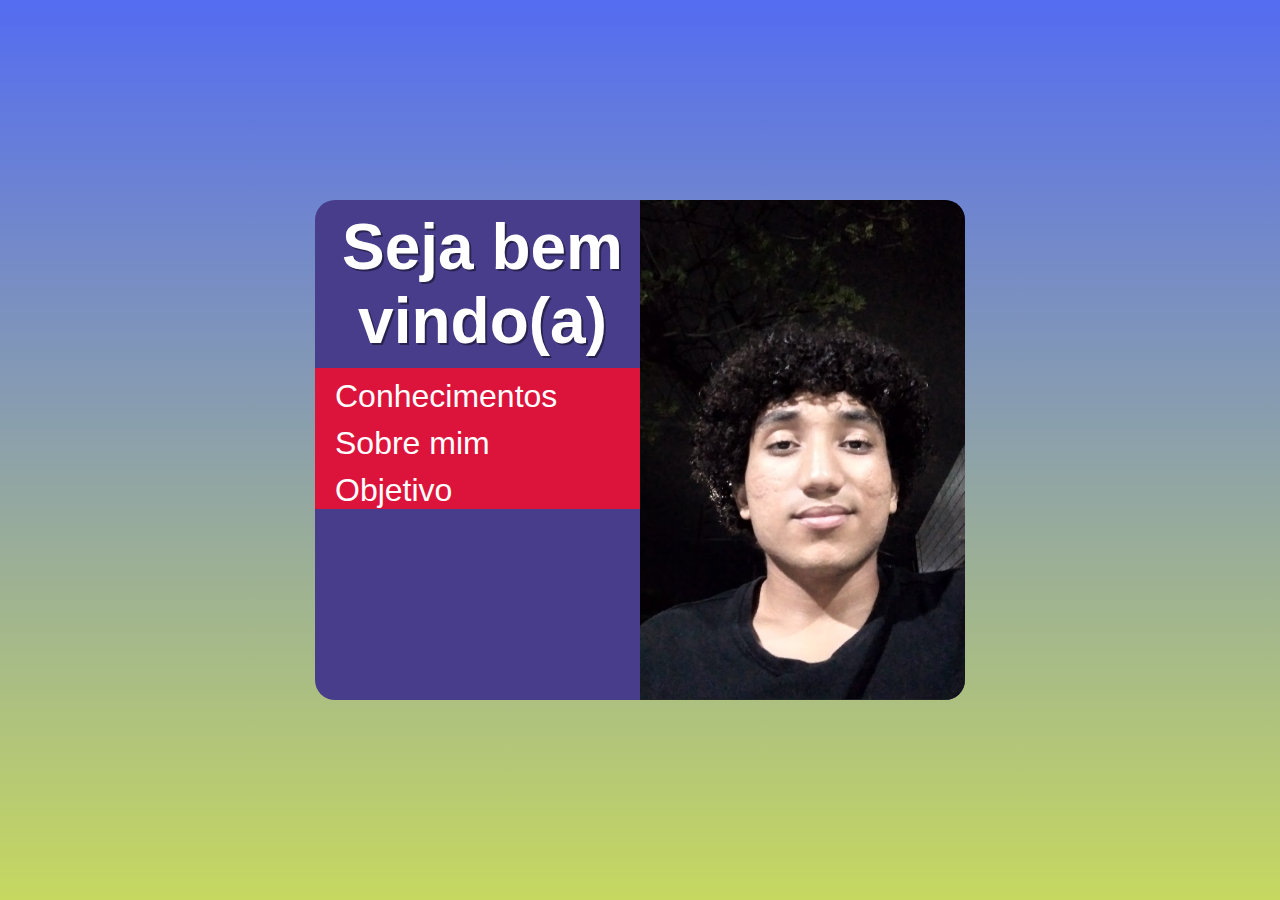
<file: index.html>
<!DOCTYPE html>
<html lang="pt-br">
<head>
    <meta charset="UTF-8">
    <meta http-equiv="X-UA-Compatible" content="IE=edge">
    <meta name="viewport" content="width=device-width, initial-scale=1.0">
    <link rel="stylesheet" href="estilos/style.css">
    <link rel="stylesheet" href="estilos/queries.css">
    <title>Projeto-menu</title>
</head>
<body>
    <main>
        <section id="login">
          <div id="imagem">
            
          </div>

         <div id="title-text">
           <h1>Seja bem vindo(a)</h1>
         </div>
          <div id="menu-texts">
            <a href="principal.html">
                <p>Conhecimentos</p>
            </a>
            <a href="#">
                <p>Sobre mim </p>
            </a>
            <a href="#">
                <p>Objetivo</p>
            </a>
                
          </div>
        </section>
    </main>
</body>
</html>
</file>
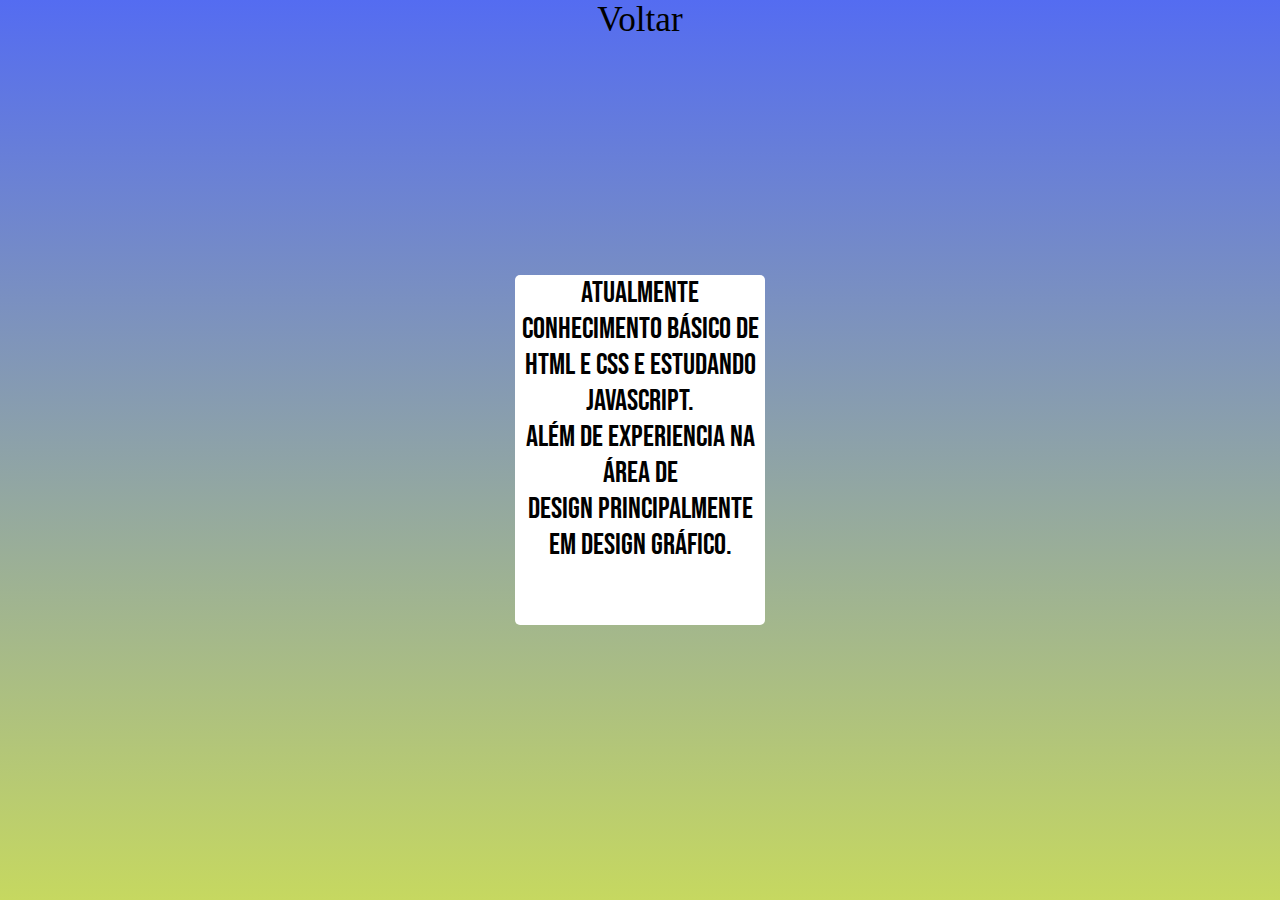
<file: principal.html>
<!DOCTYPE html>
<html lang="pt-br">
<head>
    <meta charset="UTF-8">
    <meta http-equiv="X-UA-Compatible" content="IE=edge">
    <meta name="viewport" content="width=device-width, initial-scale=1.0">
    <title>Document</title>
    <link rel="stylesheet" href="estilos/principal.css">
    <link rel="stylesheet" href="estilos/queriep.css">
</head>
<body>
    <header>
        <nav>
            <a href="index.html" id="voltar">Voltar</a>
        </nav>
    </header>
    <main>
        <section class="container">
            <p class="conhe">
                Atualmente Conhecimento básico de <br>Html e Css e estudando Javascript.
                <br>Além de experiencia na área de <br>design principalmente em design Gráfico.
            
            </p>
        </section>
    </main>
</body>
</html>
</file>
<file: estilos/style.css>
@charset "UTF-8";

*{
    margin: 0px;
    padding: 0px;

    font-family: 'Lucida Sans', 'Lucida Sans Regular', 'Lucida Grande', 'Lucida Sans Unicode', Geneva, Verdana, sans-serif;
}

body,html{
    background-image: linear-gradient(to top, #c6d860, #546cf1);
    height: 100vh;
    width: 100vw;
  
}


section#login{
    background-color: darkslateblue;

    width: 250px;
    height: 360px;

     border-radius: 20px;
     overflow: hidden;

    position: absolute;


    left: 50%;
    top: 50%;
 
    transform: translate(-50%, -50%);
    transition: width 1s, height 1s;
}

section#login > div#title-text{
    color: white;
    padding: 10px;
    text-align: center;
    text-shadow: 2px 2px 0px rgba(0, 0, 0, 0.418);
}
section#login > div#menu-texts a{
    text-decoration: none;
    color: white;
}
section#login > div#menu-texts a p

{
    font-family: Impact, Haettenschweiler, 'Arial Narrow Bold', sans-serif;
    background-color: crimson;
    padding-top: 5px;
padding-left: 10px;
text-align: left;

}
section#login > div#menu-texts a p:hover{
    background-color: rgb(175, 183, 192);
}



main div#imagem{
background: url(../imagens/Foto\ julio.png);
display: block;
   height: 200px;
  background-size: cover;
  background-repeat: no-repeat;
  background-position: center center;

  position: relative;

}
</file>
<file: estilos/queries.css>
@charset "UTF-8";

/*

/* Extra small devices (phones, 600px and down)
@media only screen and (max-width: 600px) {...}

/* Small devices (portrait tablets and large phones, 600px and up) 
@media only screen and (min-width: 600px) {...}

/* Medium devices (landscape tablets, 768px and up) 
@media only screen and (min-width: 768px) {...}

/* Large devices (laptops/desktops, 992px and up) 
@media only screen and (min-width: 992px) {...}

/* Extra large devices (large laptops and desktops, 1200px and up)
@media only screen and (min-width: 1200px) {...}
*/



@media screen  and (min-width: 768px) and ( max-width: 992px) {

    section#login{
    width: 450px;
    height: 390px;
    }
    section#login > div#title-text{
        font-size: 1.8em;

   }

    main div#imagem{
        float: right;
        width: 50%;
        height: 100%;
    }

    section#login > div#menu-texts a p{
        font-size: 1.5em;
        padding-top: 10px;
        
    }


}
@media screen  and (min-width: 992px) {
    section#login{
    width: 650px;
    height: 500px;
    }
    main div#imagem{
        float: right;
        width: 50%;
        height: 100%;
    }

    section#login > div#title-text{
         font-size: 2em;

    }

    section#login > div#menu-texts a p{
        font-size: 2em;
        padding-top: 10px;
        text-align: left;
        padding-left: 20px;
       
        
    }

    
}
</file>
<file: estilos/principal.css>
@charset "UTF-8";
@import url('https://fonts.googleapis.com/css2?family=Bebas+Neue&display=swap');

*{
    padding: 0px;
    margin: 0px;
}


body,html{
   
    height: 100vh;
    width: 100vw;

    background-image: linear-gradient(to top, #c6d860, #546cf1);
}


main .container{
background-color: white;
border-radius: 5px;
width: 250px;
height: 350px;
position: absolute;

top: 50%;
left: 50%;
transform: translate(-50%,-50%);
transition: 1s height, width;
}
main .container p{
    font-family: 'Bebas Neue';
    font-size: 1.9em;
      
text-align: center;

}
header a#voltar{
    display: block;
    text-decoration: none;
    font-size: 2.2em;
    text-align: center;
    color: black;
   
    width: 200px;
    border-radius: 10px;
    margin: auto;
   
}
header a#voltar:hover{
    color: white;

    transition: color 0.5s;
}
</file>
<file: estilos/queriep.css>
@media screen  and (min-width: 768px) and ( max-width: 992px) {


    main .container{
        background-color: white;
        border-radius: 5px;
        width: 550px;
        height: 450px;
    }
    main .container p{
        font-family: 'Bebas Neue';
        font-size: 3em;
          
    text-align: center;
    
    }


}
</file>
